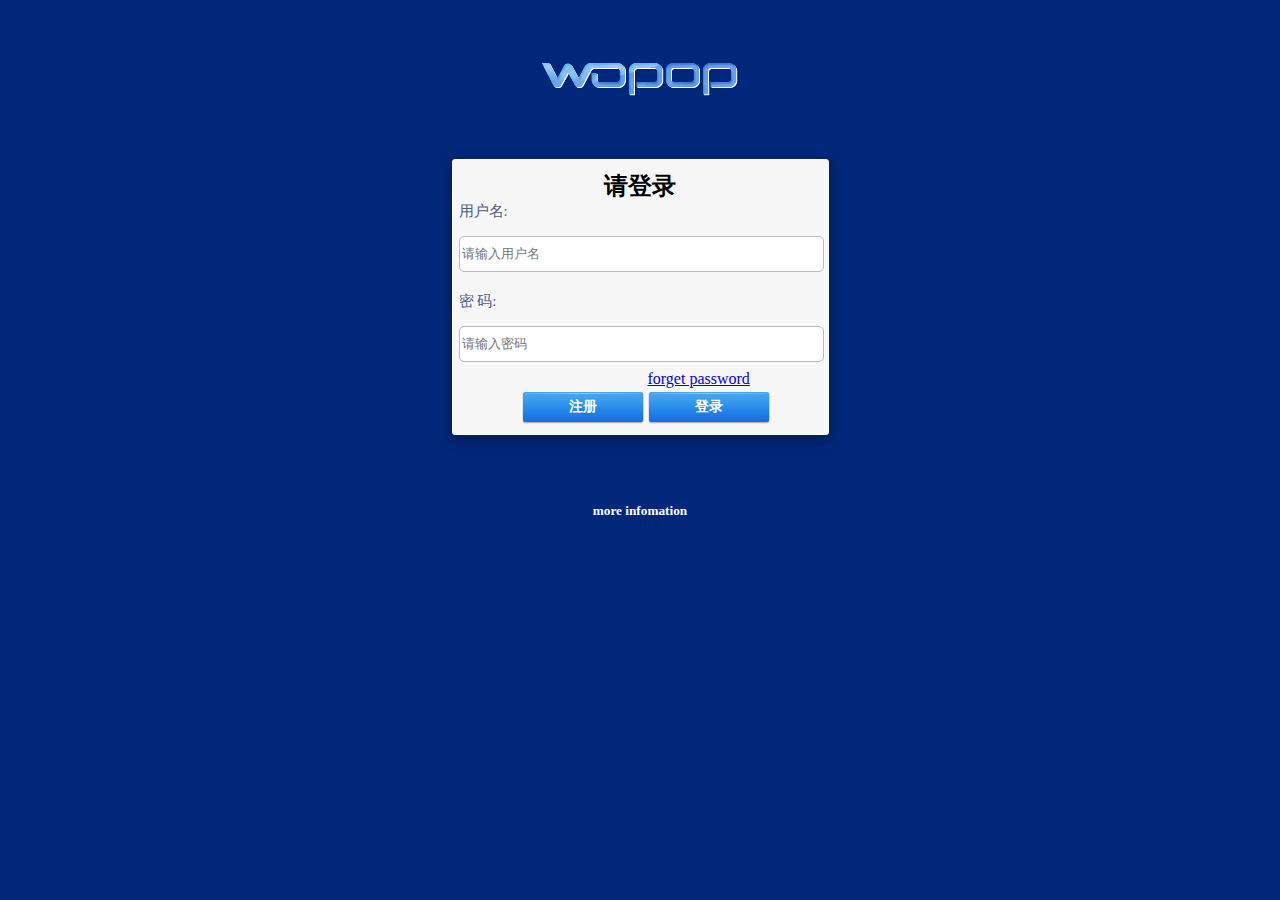
<file: index.html>
<!DOCTYPE html>
<html>
<head>
	<title>请登录</title>
	<meta charset="utf-8">
	<link rel="stylesheet" type="text/css" href="style.css">
	<script type="text/javascript">
		function button_onclick(){
		//这里写你要执行的语句
		//alert("这是调用函数");
		window.location.href='./login/register.html';
		}
		function forgetPsw()
		{
			alert("请联系管理员找回密码!");
		}
	</script>
</head>
<body class="bodystyle">
<!-- logo行 -->
<div class="logostyle"><img src="./image/logo.png" width="196" height="46"></div>
<div class="formloginstyle">
<h2 class="titlestyle" >请登录</h2>
<form action="./server/login.php" method="post">
	<h3>用户名:</h3>
	<input type="text" class="inputstyle" name="name" placeholder="请输入用户名">
	<h3>密 码:</h3>
	<input type="password" class="inputstyle" name="psw" placeholder="请输入密码">
	<div class="btnsstyle">
	<table>
		<tr>
			<td></td>
			<td><a href="javascript:forgetPsw();">forget password</a></td>
		</tr>
		<tr>
			<td><input type="button" class="btnstyle" value="注册" onclick="button_onclick()"></td>
			<td><input type="submit" class="btnstyle" value="登录"></td>
		</tr>
	</table>
	</div>
</form>
<br/><br/><br/>
<h5>more infomation</h5>
</div>
</body>
</html>
</file>
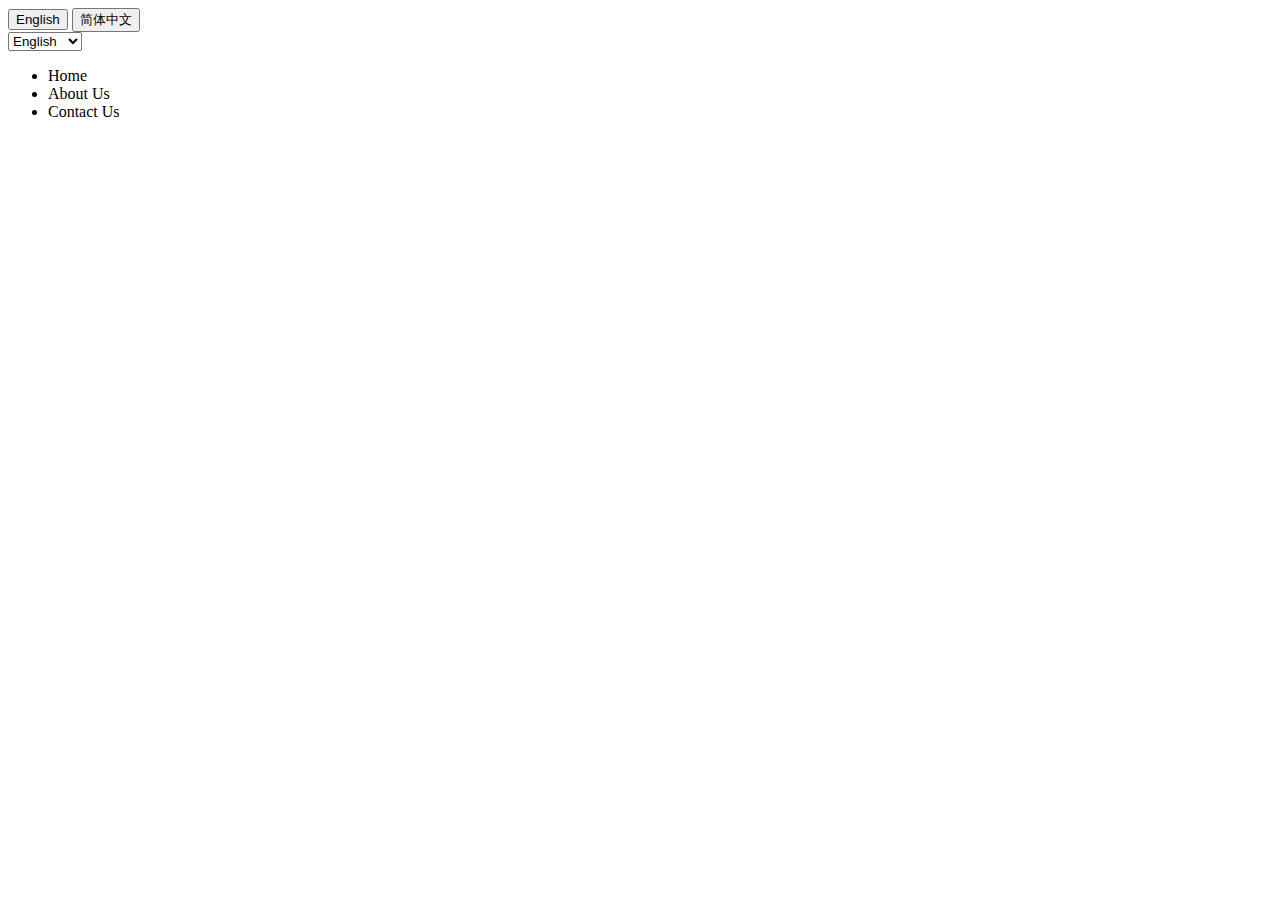
<file: languagetranslate/index.html>
<!DOCTYPE html>
<html>
<head>
	<meta charset="utf-8">
	<title>translation test</title>
	<script src="jquery/jquery-3.4.1.min.js"></script>
	<script type="text/javascript" src="js/script.js"></script>
</head>
<body>
<button onclick="changelan('en')">English</button>
<button onclick="changelan('zh')">简体中文</button>
<br/>
<select onchange="func()" >
  <option value ="en">English</option>
  <option value ="zh">简体中文</option>
</select>
<ul>
  <li class="lang" key="HOME"></li>
  <li class="lang" key="ABOUT"></li>
  <li class="lang" key="CONTACT"></li>
</ul>
</body>
</html>
</file>
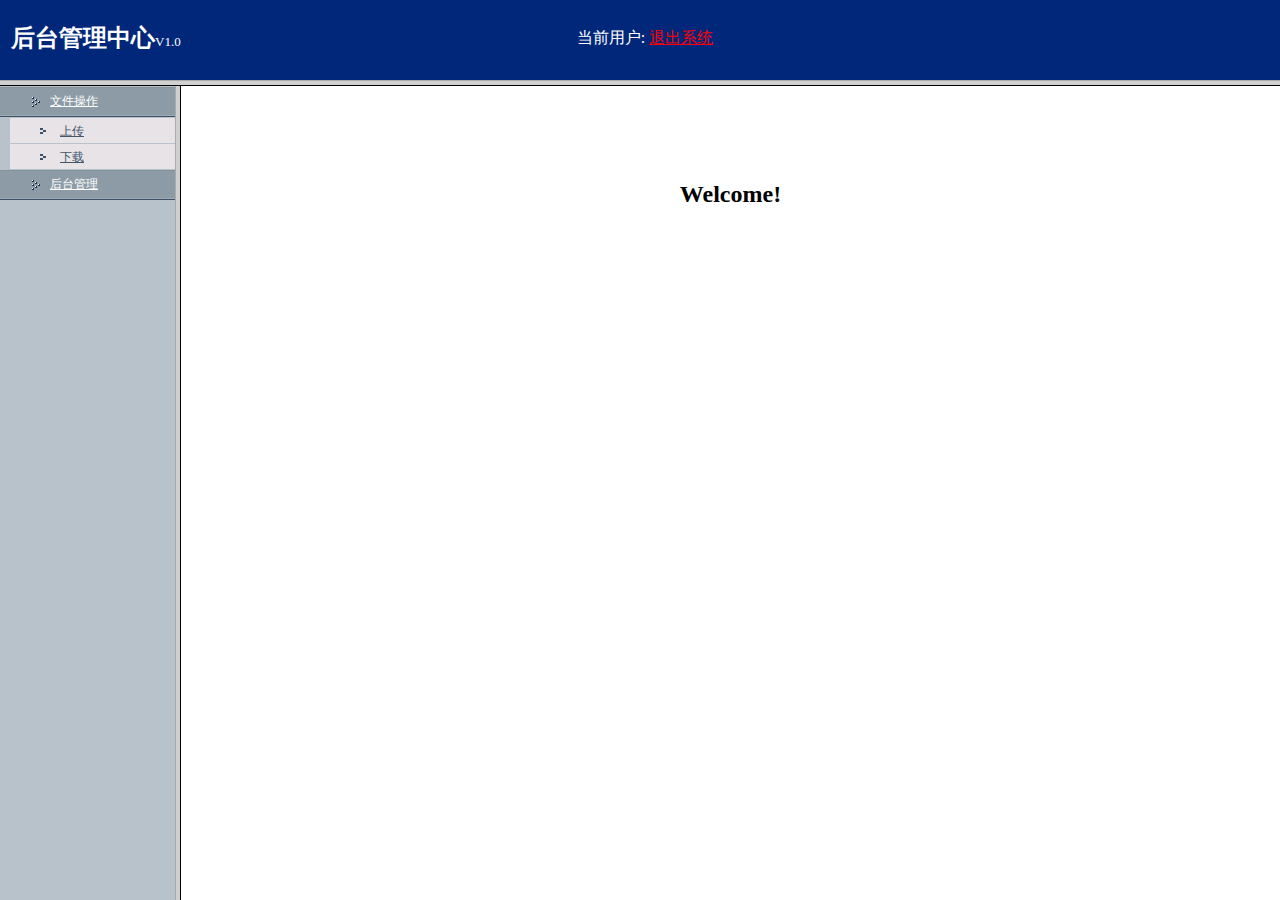
<file: frame/frame.html>
<!DOCTYPE html>
<html>
<head>
	<title>后台管理中心</title>
	<meta charset="utf-8">
	<script type="text/javascript">
		var name="";
		function GetParams()
		{
			var path=window.location.href;
			var params=path.split('?');
			for(var i=1;i<params.length;i++)
			{
				var p=params[i].split('=');
				if (p[0]=='user') {
					name=p[1];
					var topframe=document.getElementById('frame_top');
					topframe.contentWindow.document.getElementById('user').innerHTML=name;
				};
			}

		}
	</script>

<frameset rows="80,*" onload="GetParams()">
	<frame id="frame_top" src="frame_top.html"></frame>
	<frameset cols="175,*" noresize="noresize">
			<frame src="frmae_left.html"></frame>
			<frame src="frame_right.html" name="frame_right"></frame>
	</frameset>
</frameset>

</head>
</html>
</file>
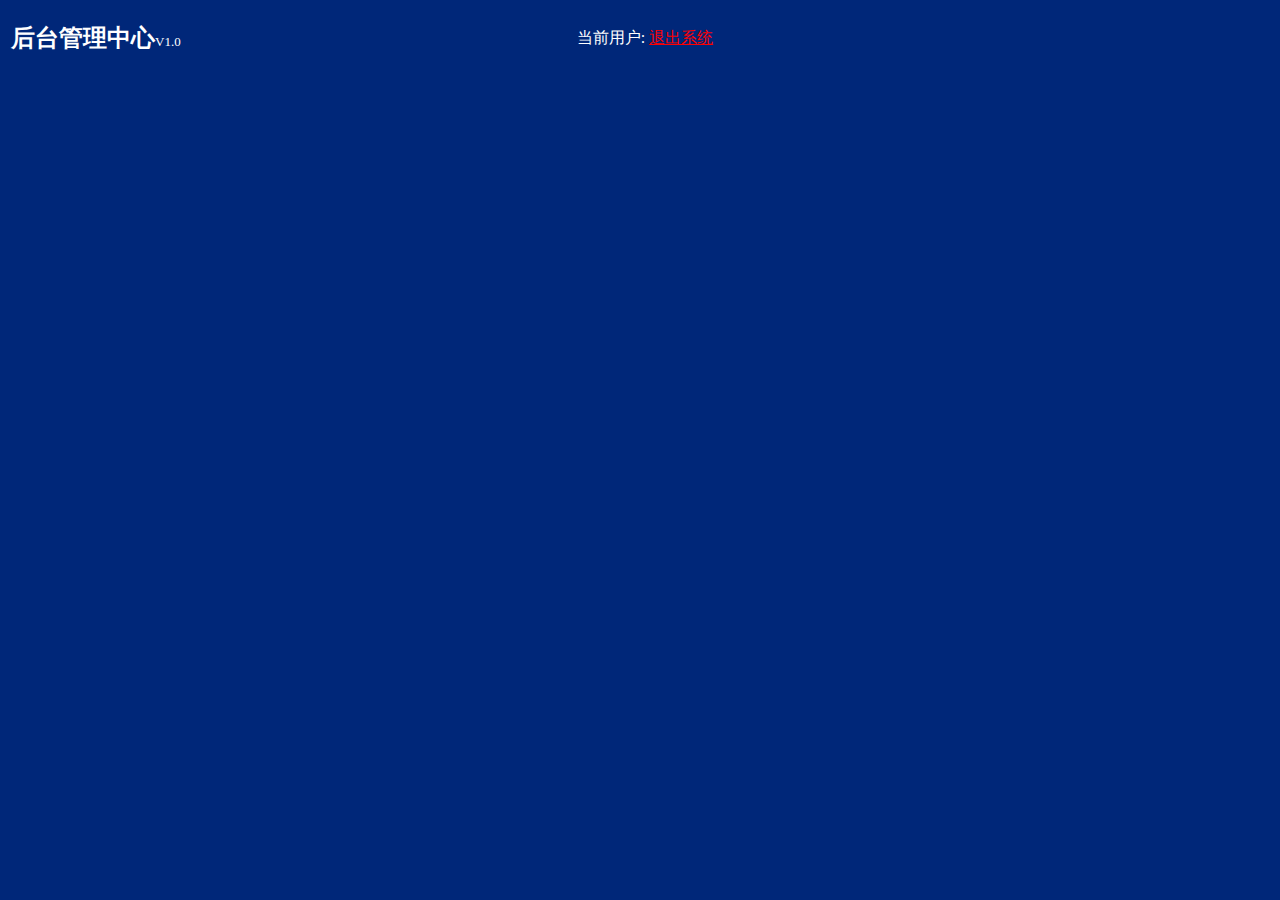
<file: frame/frame_top.html>
<!DOCTYPE html>
<html>
<head>
	<title></title>
	<style type="text/css">
	a:link {color: #FF0000}
	a:visited {color: #00FF00}
	a:hover {color: #FF00FF}
	a:active {color: #0000FF}
</style>
	<script>
    function mytime(){
        var a = new Date();
        var b = a.toLocaleTimeString();
        var c = a.toLocaleDateString();
        document.getElementById("time1").innerHTML = c+"&nbsp"+b;
        }
    // function onclick_exit()
    // {
    // 	if (confirm('确定要退出吗？'))
    // 	 	return true; 
    // 	else 
    // 		return false;
    // }
    setInterval(function() {mytime()},1000);

    // function getUser()
    // {
    // 	var param=window.paramFromParent;
    // 	var label=document.getElementById("user");
    // 	label.innerHTML=param;
    // }
</script>
</head>
<body style="background-color:#002779;color:white">
<table width="100%" height="60">
	<tr>
		<td width="260"><font size="5" style="font-weight:bold">后台管理中心</font><font size="2">V1.0</font></td>
		<td align="center">
		<font>当前用户:</font>
		<font id="user" color="red"></font>
		<a onclick="if(confirm('确定要退出吗?')) return true; return false;" href="../index.html" target="_top"><font>退出系统</font></a>
		</td>
		<td width="250" align="right">
			<p id=time1 style="color:red"></p>
		</td>
	</tr>
</table>
</body>
</html>
</file>
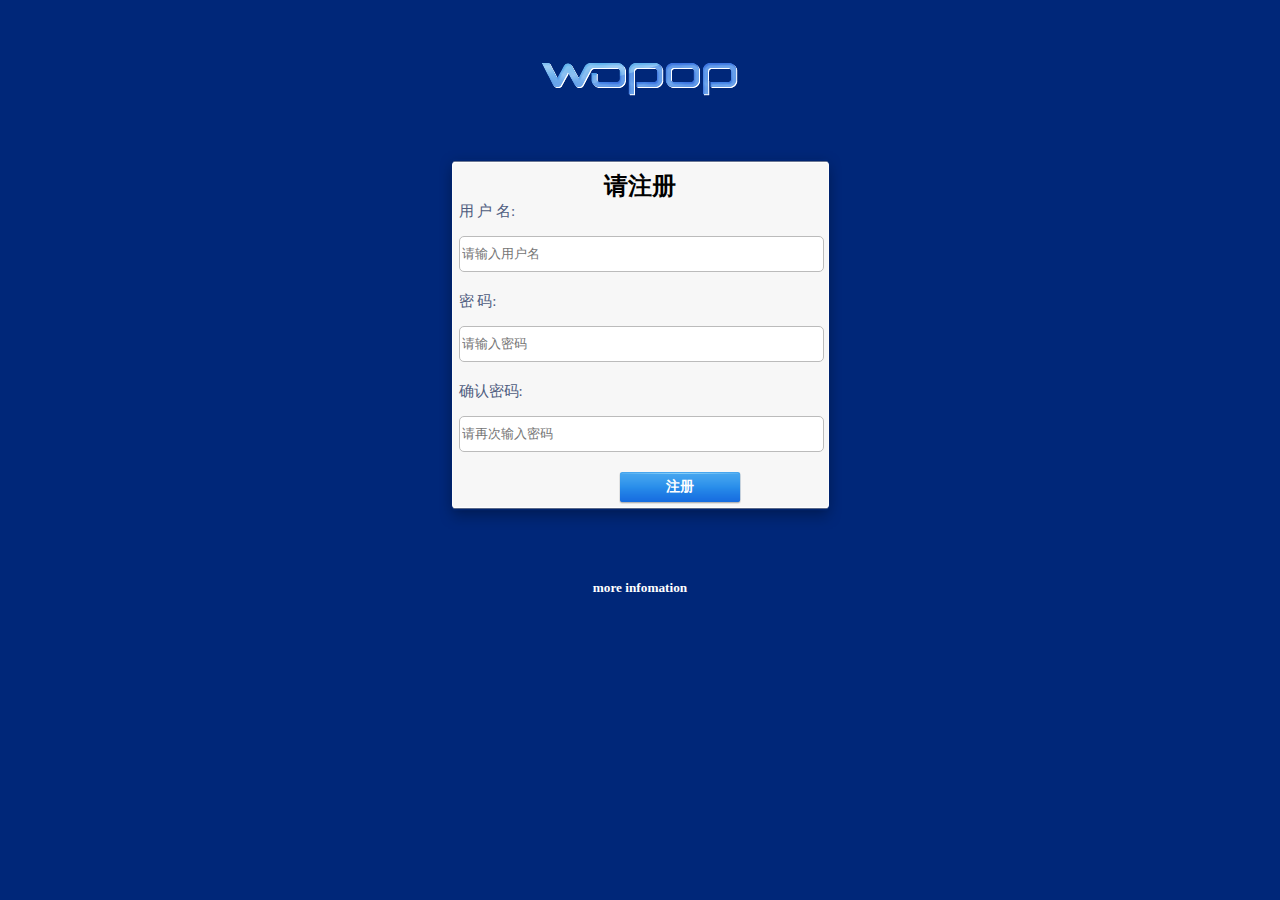
<file: login/register.html>
<!DOCTYPE html>
<html>
<head>
	<title>注册新用户</title>
	<meta charset="utf-8">
	<link rel="stylesheet" type="text/css" href="../style.css">
</head>
<body class="bodystyle">
<div class="logostyle"><img src="../image/logo.png" width="196" height="46"></div>
<div class="formregisterstyle">
<h2 class="titlestyle" >请注册</h2>
<form action="../server/register.php" method="post">
	<h3>用 户 名:</h3>
	<input type="text" class="inputstyle" name="name" placeholder="请输入用户名">
	<h3>密    码:</h3>
	<input type="password" class="inputstyle" name="psw" placeholder="请输入密码">
	<h3>确认密码:</h3>
	<input type="password" class="inputstyle" name="repsw" placeholder="请再次输入密码">
	<div style="text-align: center; margin-top:15px"class="btnsstyle">
			<input type="submit" class="btnstyle" value="注册">
	</div>
</form>
<br/><br/><br/>
<h5>more infomation</h5>
</div>
</body>
</html>
</file>
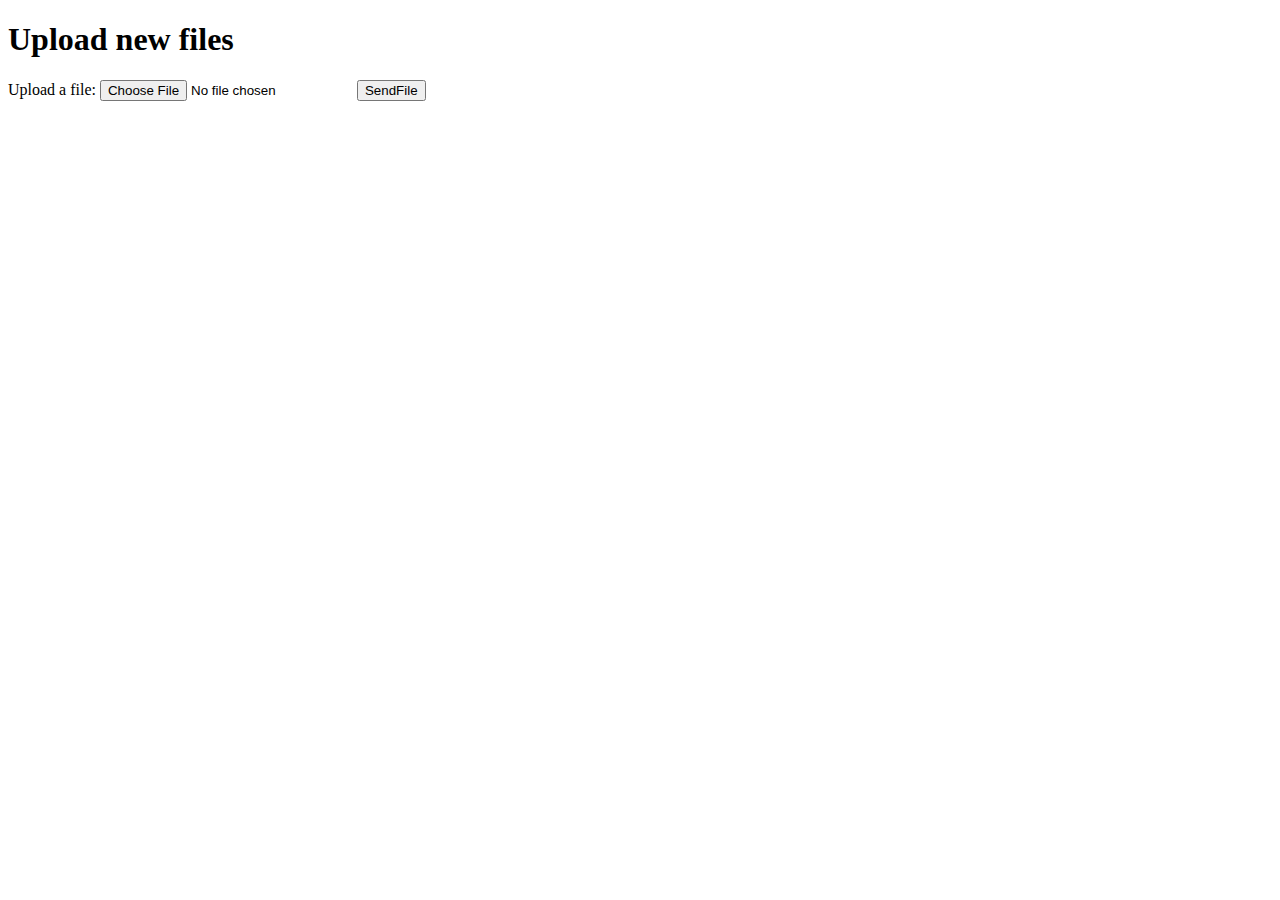
<file: upload/upload.html>
<!DOCTYPE html>
<html>
<head>
	<title>Administration -upload new files</title>
</head>
<body>
<h1>Upload new files</h1>
<form action="upload.php" method="post" enctype="multipart/form-data">
	<div>
		<input type="hidden" name="MAX_FILE_SIZE" value="1000000"/>
		<label for="userfile">Upload a file:</label>
		<input type="file" name="userfile" id="userfile"/>
		<input type="submit" value="SendFile">
	</div>
</form>
</body>
</html>
</file>
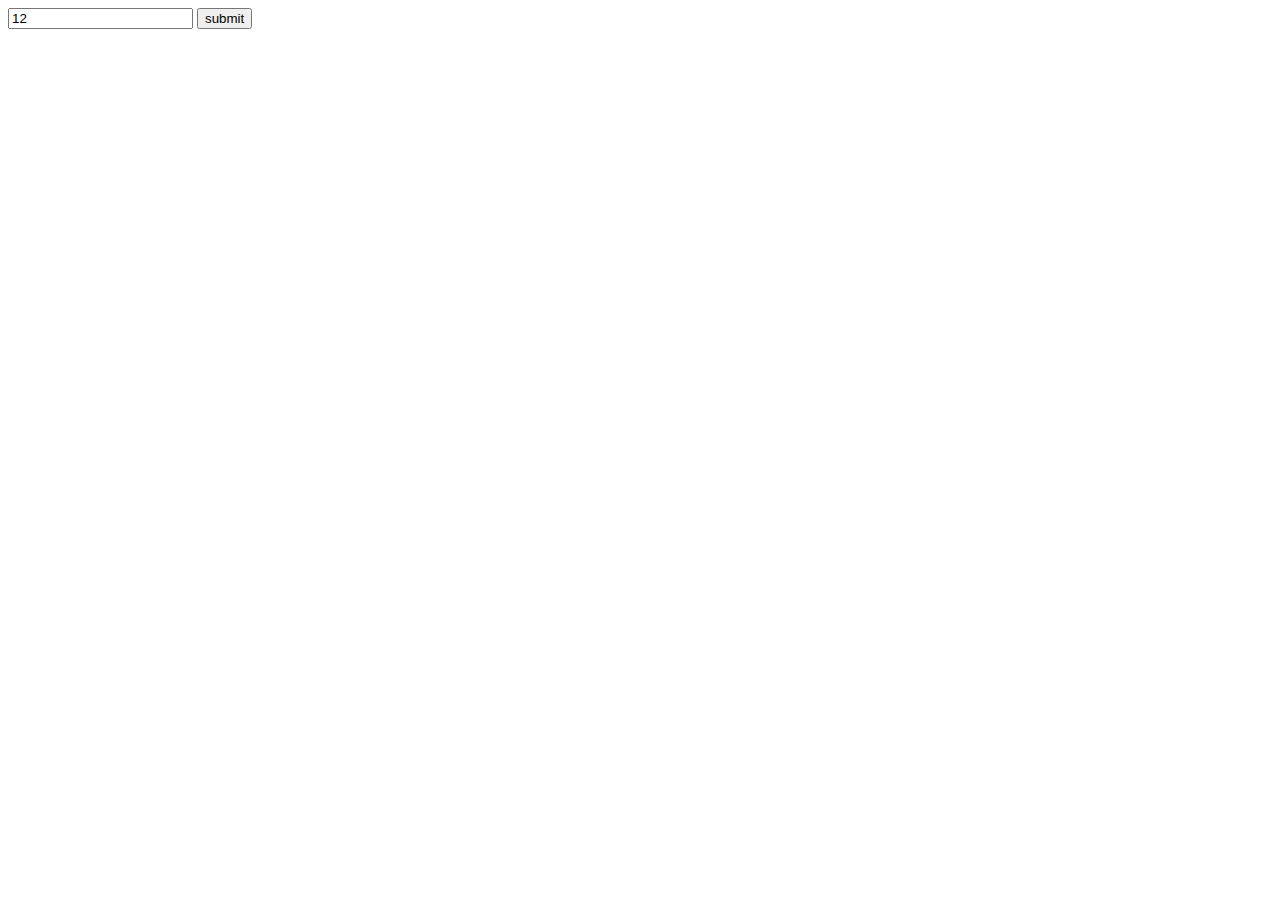
<file: example/postparams/aa.html>
<html> 
<head> 
<title></title> 
</head> 
<body> 
	<form id="aa" action="./view.html" method="get" target="_self"> 
		<input type="text" id="result" name="result" value="12"/> 
		<input type="submit" id="submit" value="submit"/> 
	</form> 
</body> 
</html>
</file>
<file: style.css>
.bodystyle{background-color: #002779}
.logostyle{text-align: center;margin-top: 50px}
.formloginstyle{background-image: url(./image/login_m_bg.png);width: 403px;height: 302px;margin: 0 auto;margin-top: 50px}
.formregisterstyle{background-image: url(./image/register_m_bg.png);width: 403px;height: 380px;margin: 0 auto;margin-top: 50px}

.titlestyle{text-align: center;color: #000000;position: relative;top: 20px}
h3{color:#4f5d80; text-transform:uppercase; font-size:15px; font-weight:normal; margin-left:20px;}
.inputstyle{background-image: url(./image/login_bgx.gif) 0-696px repeat-x;height: 32px;width: 359px;line-height: 32px; border:1px solid #bbb ;border-radius: 5px; margin-left: 20px;margin-bottom: 5px}

.btnloginstyle{ background:url(./image/site_bg.png) no-repeat -153px -850px; width: 122px;height: 32px;border: none;font-size: 14px;color: #FFF;font-weight: bold;padding-bottom: 2px;margin-left: 200px}
.btnregisterstyle{ background:url(./image/site_bg.png) no-repeat -153px -850px; width: 122px;height: 32px;border: none;font-size: 14px;color: #FFF;font-weight: bold;padding-bottom: 2px;margin-left: 50px}
.btnstyle{ background:url(./image/site_bg.png) no-repeat -153px -850px; width: 122px;height: 32px;border: none;font-size: 14px;color: #FFF;font-weight: bold;padding-bottom: 2px}

.btnstyle login{}

.btnsstyle{margin-top: 0px;margin-left: 80px}
h5{color: white;text-align: center;}
</file>
